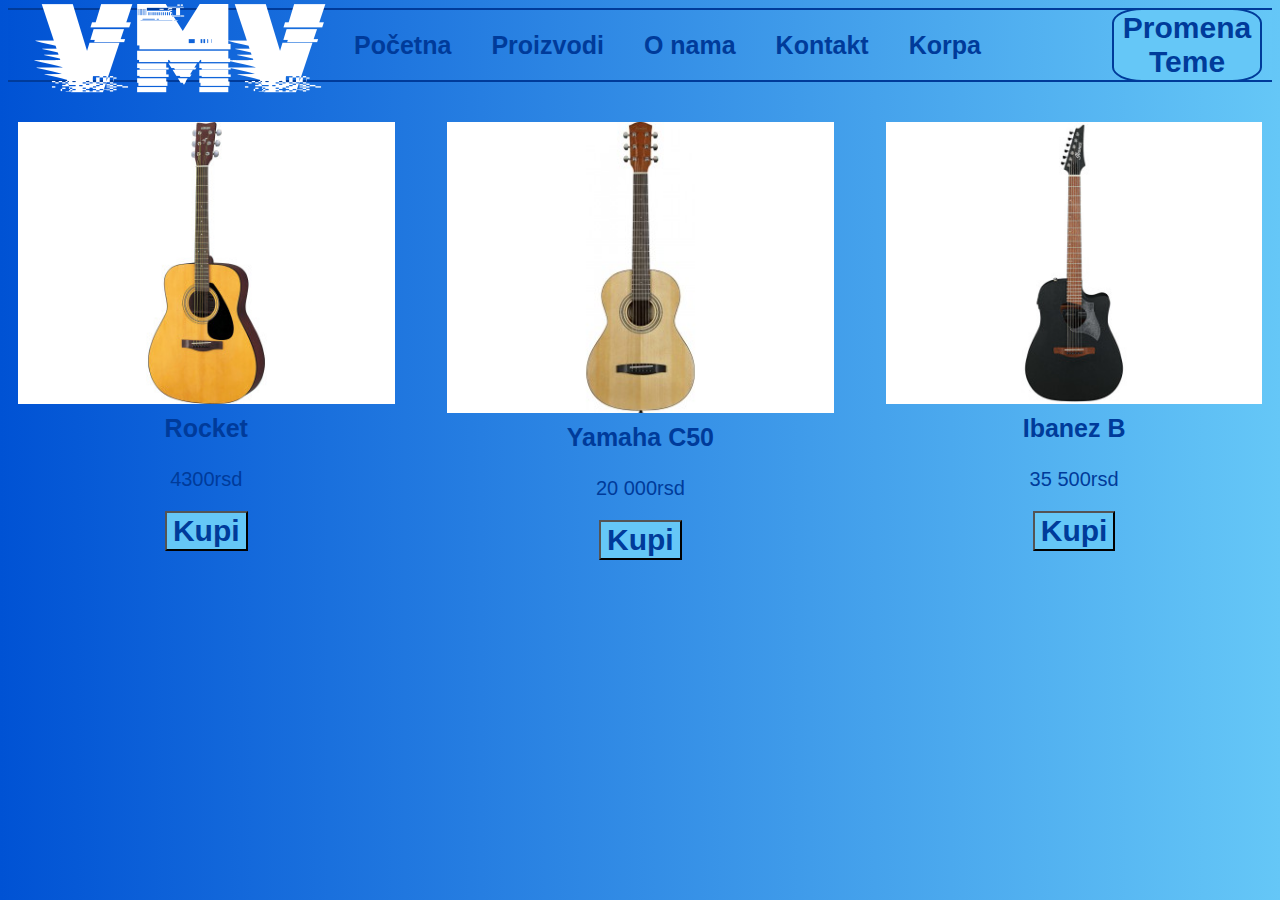
<file: akusticneGitare.html>
<DOCTYPE html>
    <html lang="srb">
        <head>
            <title>VMV Muzička Prodavnica</title>
            <link rel="icon" type="image/x-icon" href="img/ikonica.png">
            <meta charset="utf-8">
            <link rel="stylesheet" href="css/heder.css">
            <link rel="stylesheet" href="css/listaProizvoda.css">
            <script src="js/hamburgerMeni.js"></script>
            <script src="js/promenaTeme.js"></script>
            <script src="js/listaProizvoda.js"></script>
            <script src="js/akusticneGitare.js"></script>
        </head>

        <body>
             <div class="heder">
                  <div class="logo-omotac">
                      <img class="logo" src="img/logo.png" alt="VMV">
                  </div>
                  <nav class="navigacija">
                    <li><a href="index.html">Početna</a></li>
                    <li class="meni">
                        <a href="javascript:void(0)" class="meni-triger">Proizvodi</a>
                        <div class="meni-sadrzaj">
                            <div>
                              <h1>Gitare</h1>
                              <ul>
                                <li><a href="akusticneGitare.html">Akustične Gitare</a></li>
                               <li><a href="elektricneGitare.html">Električne Gitare</a></li>
                                <li><a href="basGitare.html">Bas Gitare</a></li>
                              </ul>
                            </div>
                            <div>
                              <h1>Bubnjevi</h1>
                              <ul>
                                <li><a href="akusticniBubnjevi.html">Akustični Bubnjevi</a></li>
                                <li><a href="elektricniBubnjevi.html">Električni Bubnjevi</a></li>
                              </ul>
                            </div>
                            <div>
                             <h1>Klaviri</h1>
                              <ul>
                                <li><a href="klasicniKlaviri.html">Klasični Klaviri</a></li>
                              </ul>
                            </div>
                          </div>
                    </li>
                    <li><a href="oNama.html">O nama</a></li>
                    <li><a href="kontakt.html">Kontakt</a></li>
                    <li><a href="korpa.html">Korpa</a></li>
                  </nav>
                  <button id="promena-teme" onclick="temaDugme()">Promena Teme</button>
              </div>
              
              <div class="lista-omotac">
               <div id="lista-proizvoda">

               </div>
              </div>

        </body>
    </html>
</file>
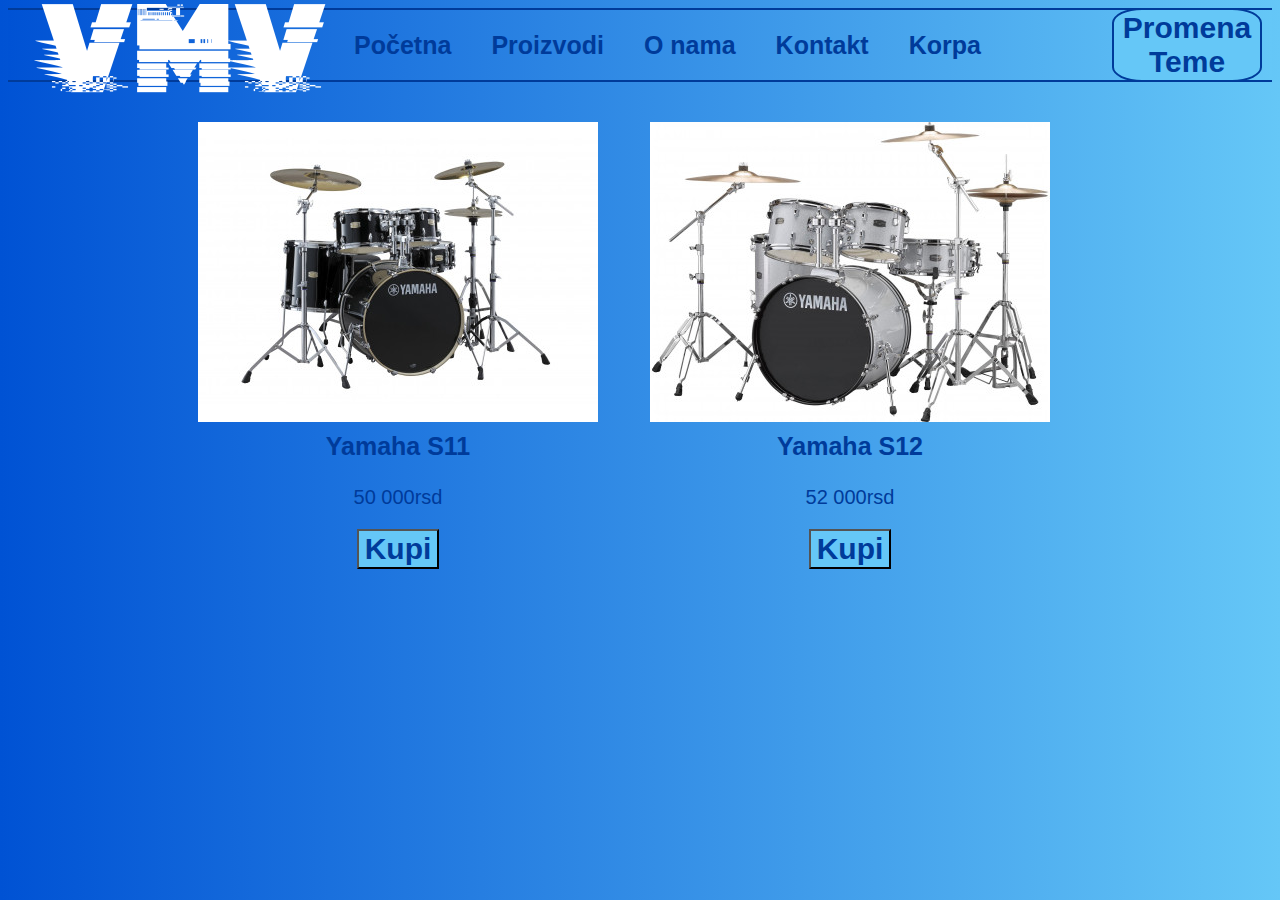
<file: akusticniBubnjevi.html>
<DOCTYPE html>
  <html lang="srb">
      <head>
          <title>VMV Muzička Prodavnica</title>
          <link rel="icon" type="image/x-icon" href="img/ikonica.png">
          <meta charset="utf-8">
          <link rel="stylesheet" href="css/heder.css">
          <link rel="stylesheet" href="css/listaProizvoda.css">
          <script src="js/hamburgerMeni.js"></script>
          <script src="js/promenaTeme.js"></script>
          <script src="js/listaProizvoda.js"></script>
          <script src="js/akusticniBubnjevi.js"></script>
      </head>

      <body>
           <div class="heder">
                <div class="logo-omotac">
                    <img class="logo" src="img/logo.png" alt="VMV">
                </div>
                <nav class="navigacija">
                  <li><a href="index.html">Početna</a></li>
                  <li class="meni">
                      <a href="javascript:void(0)" class="meni-triger">Proizvodi</a>
                      <div class="meni-sadrzaj">
                          <div>
                            <h1>Gitare</h1>
                            <ul>
                              <li><a href="akusticneGitare.html">Akustične Gitare</a></li>
                             <li><a href="elektricneGitare.html">Električne Gitare</a></li>
                              <li><a href="basGitare.html">Bas Gitare</a></li>
                            </ul>
                          </div>
                          <div>
                            <h1>Bubnjevi</h1>
                            <ul>
                              <li><a href="akusticniBubnjevi.html">Akustični Bubnjevi</a></li>
                              <li><a href="elektricniBubnjevi.html">Električni Bubnjevi</a></li>
                            </ul>
                          </div>
                          <div>
                           <h1>Klaviri</h1>
                            <ul>
                              <li><a href="klasicniKlaviri.html">Klasični Klaviri</a></li>
                            </ul>
                          </div>
                        </div>
                  </li>
                  <li><a href="oNama.html">O nama</a></li>
                  <li><a href="kontakt.html">Kontakt</a></li>
                  <li><a href="korpa.html">Korpa</a></li>
                </nav>
                <button id="promena-teme" onclick="temaDugme()">Promena Teme</button>
            </div>
            
            <div class="lista-omotac">
             <div id="lista-proizvoda">

             </div>
            </div>

      </body>
  </html>
</file>
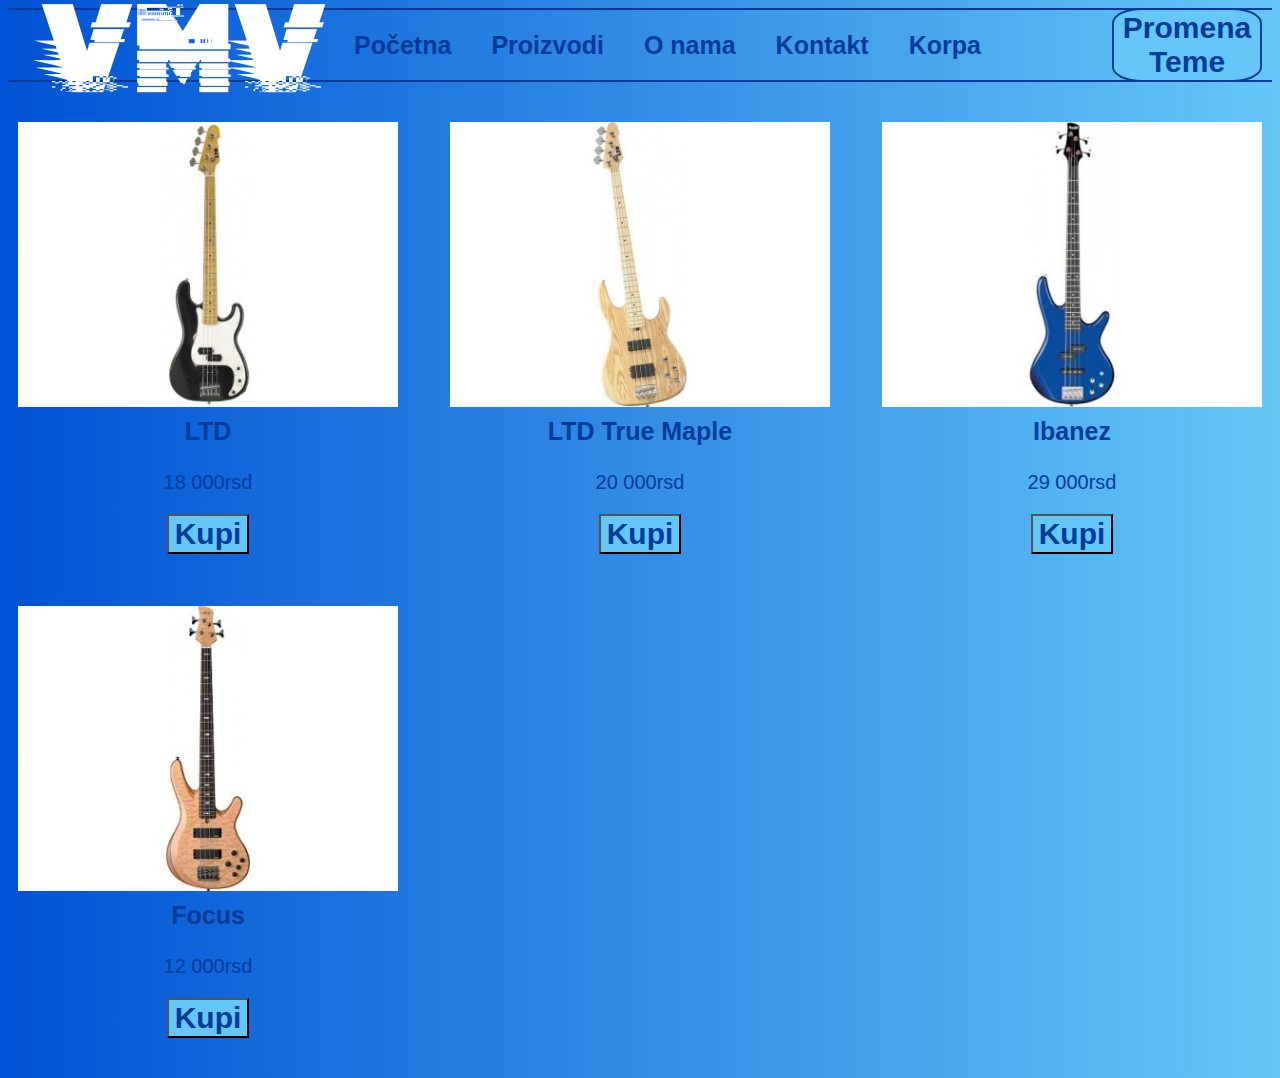
<file: basGitare.html>
<DOCTYPE html>
  <html lang="srb">
      <head>
          <title>VMV Muzička Prodavnica</title>
          <link rel="icon" type="image/x-icon" href="img/ikonica.png">
          <meta charset="utf-8">
          <link rel="stylesheet" href="css/heder.css">
          <link rel="stylesheet" href="css/listaProizvoda.css">
          <script src="js/hamburgerMeni.js"></script>
          <script src="js/promenaTeme.js"></script>
          <script src="js/listaProizvoda.js"></script>
          <script src="js/basGitare.js"></script>
      </head>

      <body>
           <div class="heder">
                <div class="logo-omotac">
                    <img class="logo" src="img/logo.png" alt="VMV">
                </div>
                <nav class="navigacija">
                  <li><a href="index.html">Početna</a></li>
                  <li class="meni">
                      <a href="javascript:void(0)" class="meni-triger">Proizvodi</a>
                      <div class="meni-sadrzaj">
                          <div>
                            <h1>Gitare</h1>
                            <ul>
                              <li><a href="akusticneGitare.html">Akustične Gitare</a></li>
                             <li><a href="elektricneGitare.html">Električne Gitare</a></li>
                              <li><a href="basGitare.html">Bas Gitare</a></li>
                            </ul>
                          </div>
                          <div>
                            <h1>Bubnjevi</h1>
                            <ul>
                              <li><a href="akusticniBubnjevi.html">Akustični Bubnjevi</a></li>
                              <li><a href="elektricniBubnjevi.html">Električni Bubnjevi</a></li>
                            </ul>
                          </div>
                          <div>
                           <h1>Klaviri</h1>
                            <ul>
                              <li><a href="klasicniKlaviri.html">Klasični Klaviri</a></li>
                            </ul>
                          </div>
                        </div>
                  </li>
                  <li><a href="oNama.html">O nama</a></li>
                  <li><a href="kontakt.html">Kontakt</a></li>
                  <li><a href="korpa.html">Korpa</a></li>
                </nav>
                <button id="promena-teme" onclick="temaDugme()">Promena Teme</button>
            </div>
            
            <div class="lista-omotac">
             <div id="lista-proizvoda">

             </div>
            </div>

      </body>
  </html>
</file>
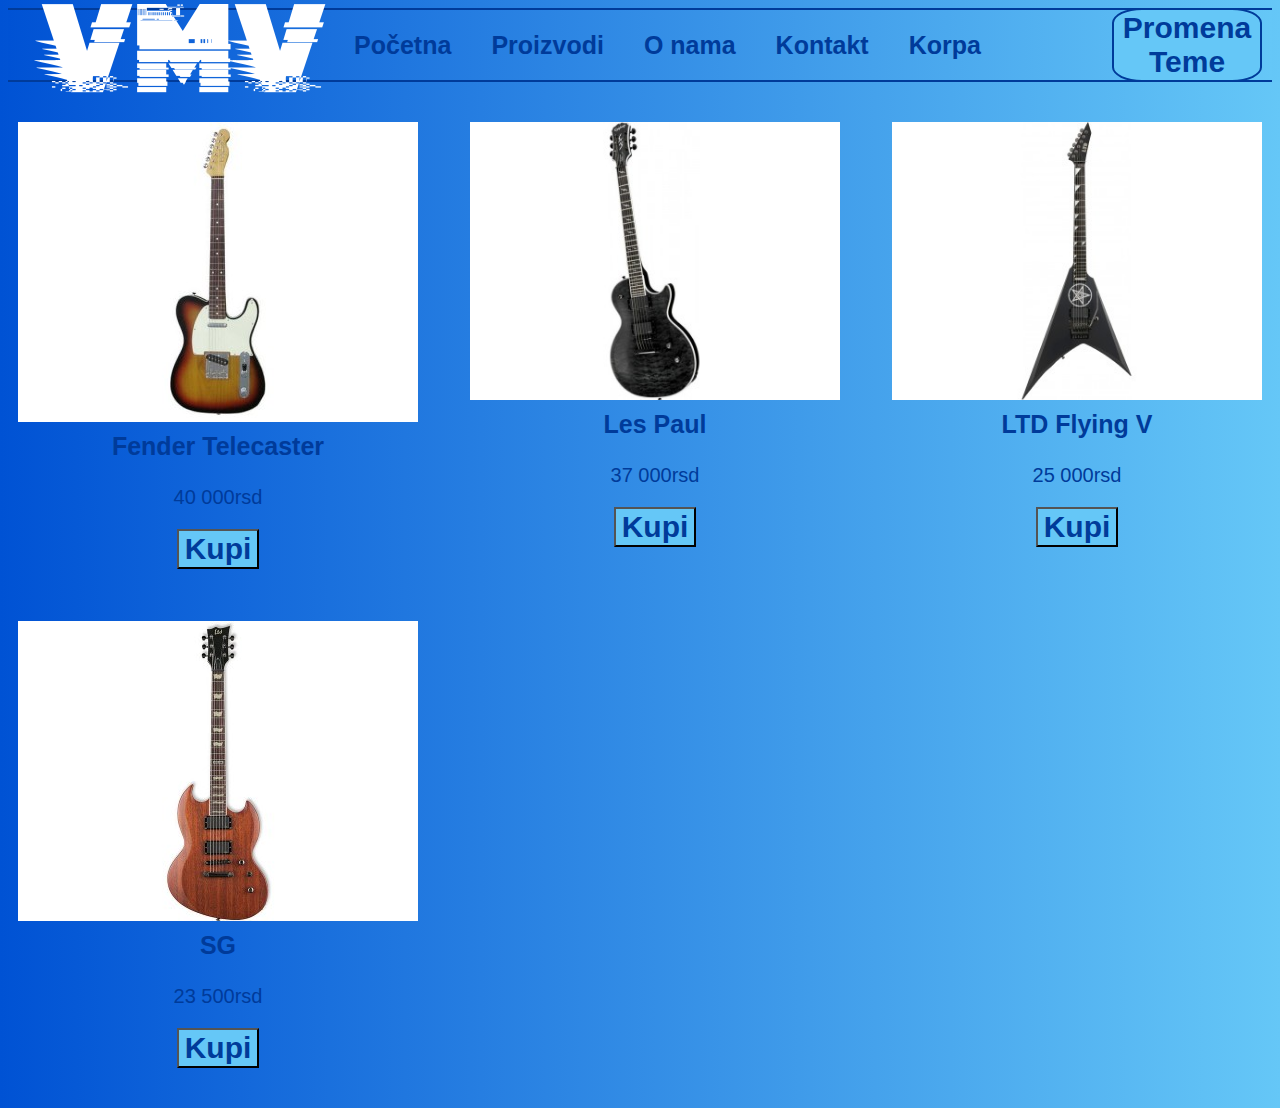
<file: elektricneGitare.html>
<DOCTYPE html>
  <html lang="srb">
      <head>
          <title>VMV Muzička Prodavnica</title>
          <link rel="icon" type="image/x-icon" href="img/ikonica.png">
          <meta charset="utf-8">
          <link rel="stylesheet" href="css/heder.css">
          <link rel="stylesheet" href="css/listaProizvoda.css">
          <script src="js/hamburgerMeni.js"></script>
          <script src="js/promenaTeme.js"></script>
          <script src="js/listaProizvoda.js"></script>
          <script src="js/elektricneGitare.js"></script>
      </head>

      <body>
           <div class="heder">
                <div class="logo-omotac">
                    <img class="logo" src="img/logo.png" alt="VMV">
                </div>
                <nav class="navigacija">
                  <li><a href="index.html">Početna</a></li>
                  <li class="meni">
                      <a href="javascript:void(0)" class="meni-triger">Proizvodi</a>
                      <div class="meni-sadrzaj">
                          <div>
                            <h1>Gitare</h1>
                            <ul>
                              <li><a href="akusticneGitare.html">Akustične Gitare</a></li>
                             <li><a href="elektricneGitare.html">Električne Gitare</a></li>
                              <li><a href="basGitare.html">Bas Gitare</a></li>
                            </ul>
                          </div>
                          <div>
                            <h1>Bubnjevi</h1>
                            <ul>
                              <li><a href="akusticniBubnjevi.html">Akustični Bubnjevi</a></li>
                              <li><a href="elektricniBubnjevi.html">Električni Bubnjevi</a></li>
                            </ul>
                          </div>
                          <div>
                           <h1>Klaviri</h1>
                            <ul>
                              <li><a href="klasicniKlaviri.html">Klasični Klaviri</a></li>
                            </ul>
                          </div>
                        </div>
                  </li>
                  <li><a href="oNama.html">O nama</a></li>
                  <li><a href="kontakt.html">Kontakt</a></li>
                  <li><a href="korpa.html">Korpa</a></li>
                </nav>
                <button id="promena-teme" onclick="temaDugme()">Promena Teme</button>
            </div>
            
            <div class="lista-omotac">
             <div id="lista-proizvoda">

             </div>
            </div>

      </body>
  </html>
</file>
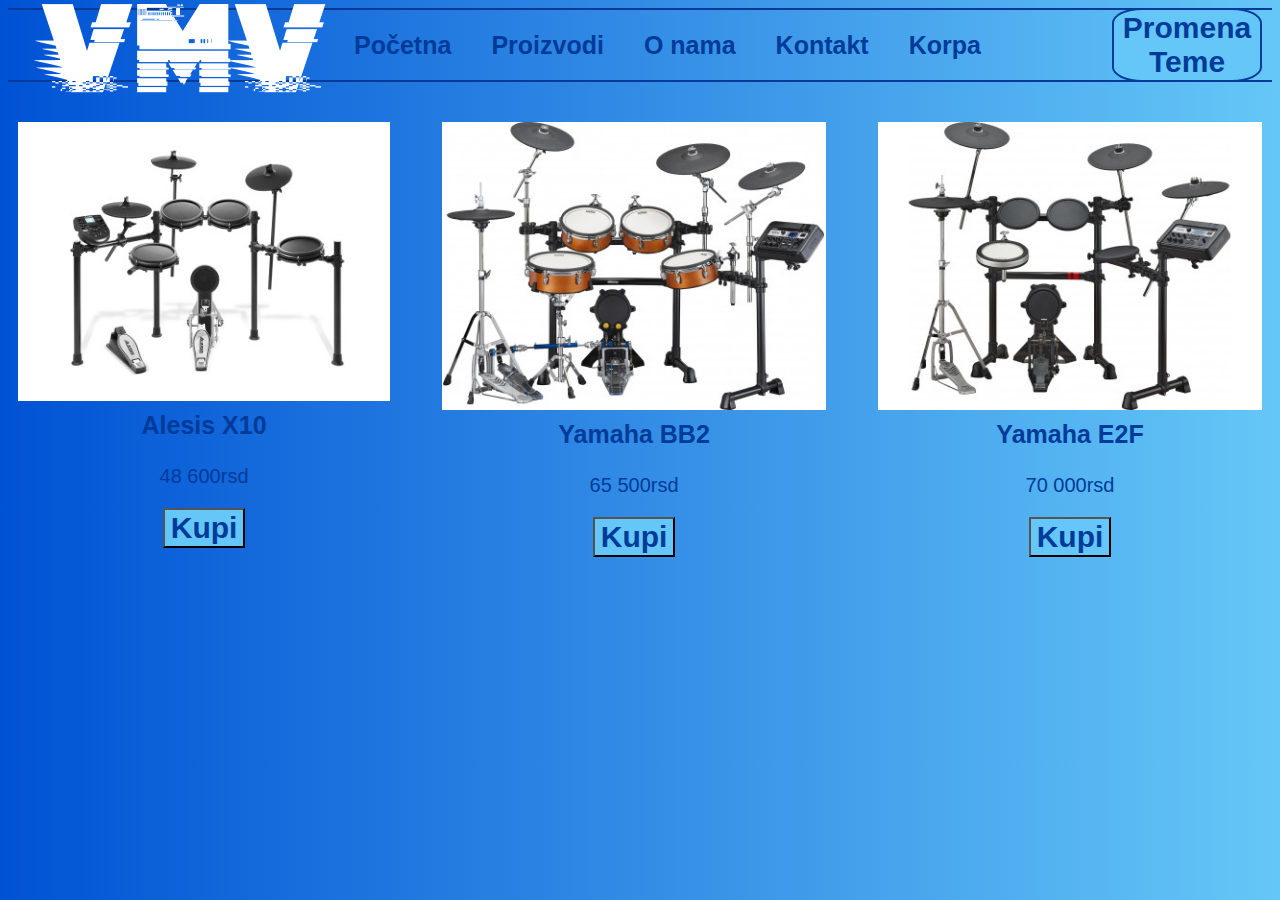
<file: elektricniBubnjevi.html>
<DOCTYPE html>
  <html lang="srb">
      <head>
          <title>VMV Muzička Prodavnica</title>
          <link rel="icon" type="image/x-icon" href="img/ikonica.png">
          <meta charset="utf-8">
          <link rel="stylesheet" href="css/heder.css">
          <link rel="stylesheet" href="css/listaProizvoda.css">
          <script src="js/hamburgerMeni.js"></script>
          <script src="js/promenaTeme.js"></script>
          <script src="js/listaProizvoda.js"></script>
          <script src="js/elektricniBubnjevi.js"></script>
      </head>

      <body>
           <div class="heder">
                <div class="logo-omotac">
                    <img class="logo" src="img/logo.png" alt="VMV">
                </div>
                <nav class="navigacija">
                  <li><a href="index.html">Početna</a></li>
                  <li class="meni">
                      <a href="javascript:void(0)" class="meni-triger">Proizvodi</a>
                      <div class="meni-sadrzaj">
                          <div>
                            <h1>Gitare</h1>
                            <ul>
                              <li><a href="akusticneGitare.html">Akustične Gitare</a></li>
                             <li><a href="elektricneGitare.html">Električne Gitare</a></li>
                              <li><a href="basGitare.html">Bas Gitare</a></li>
                            </ul>
                          </div>
                          <div>
                            <h1>Bubnjevi</h1>
                            <ul>
                              <li><a href="akusticniBubnjevi.html">Akustični Bubnjevi</a></li>
                              <li><a href="elektricniBubnjevi.html">Električni Bubnjevi</a></li>
                            </ul>
                          </div>
                          <div>
                           <h1>Klaviri</h1>
                            <ul>
                              <li><a href="klasicniKlaviri.html">Klasični Klaviri</a></li>
                            </ul>
                          </div>
                        </div>
                  </li>
                  <li><a href="oNama.html">O nama</a></li>
                  <li><a href="kontakt.html">Kontakt</a></li>
                  <li><a href="korpa.html">Korpa</a></li>
                </nav>
                <button id="promena-teme" onclick="temaDugme()">Promena Teme</button>
            </div>
            
            <div class="lista-omotac">
             <div id="lista-proizvoda">

             </div>
            </div>

      </body>
  </html>
</file>
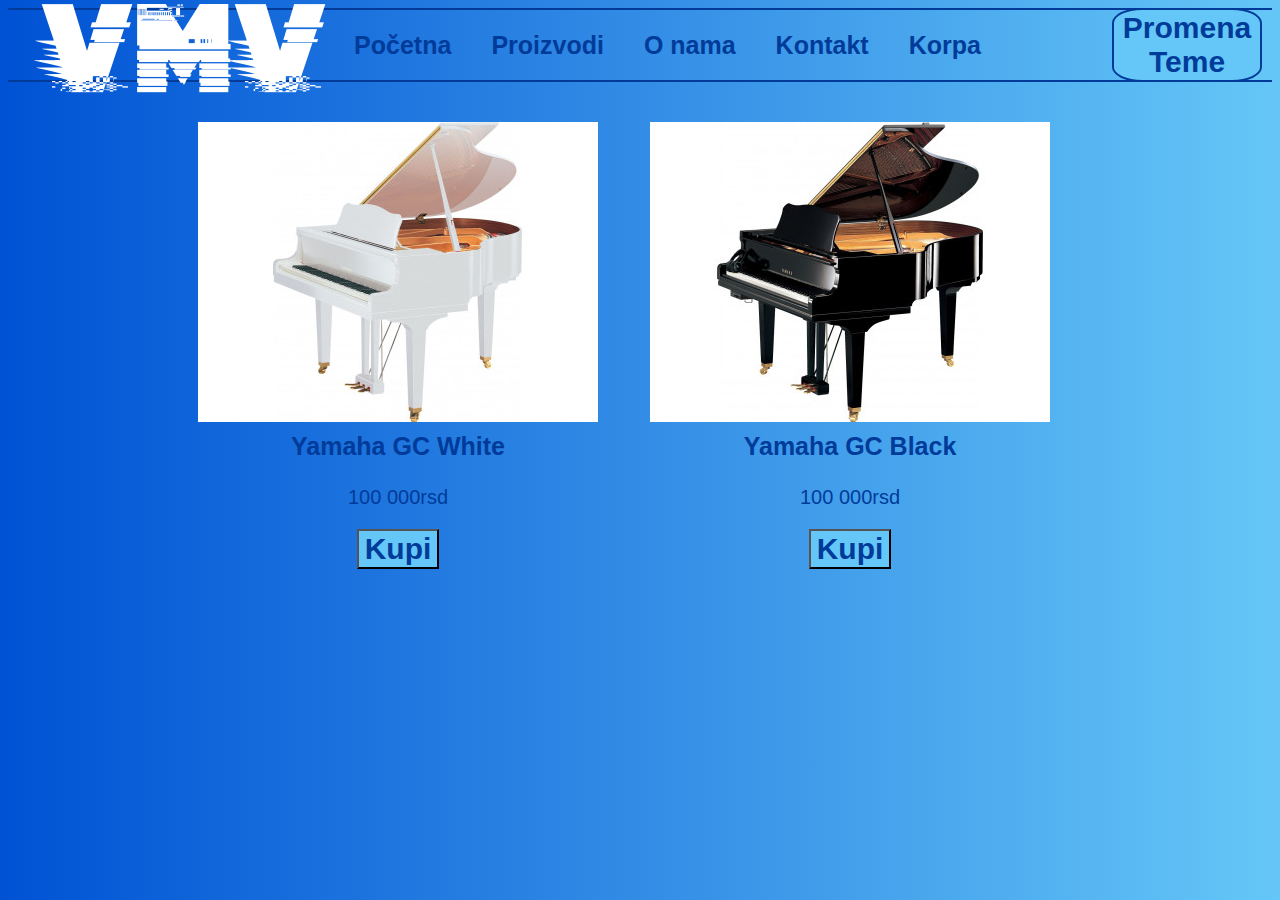
<file: klasicniKlaviri.html>
<DOCTYPE html>
  <html lang="srb">
      <head>
          <title>VMV Muzička Prodavnica</title>
          <link rel="icon" type="image/x-icon" href="img/ikonica.png">
          <meta charset="utf-8">
          <link rel="stylesheet" href="css/heder.css">
          <link rel="stylesheet" href="css/listaProizvoda.css">
          <script src="js/hamburgerMeni.js"></script>
          <script src="js/promenaTeme.js"></script>
          <script src="js/listaProizvoda.js"></script>
          <script src="js/klasicniKlaviri.js"></script>
      </head>

      <body>
           <div class="heder">
                <div class="logo-omotac">
                    <img class="logo" src="img/logo.png" alt="VMV">
                </div>
                <nav class="navigacija">
                  <li><a href="index.html">Početna</a></li>
                  <li class="meni">
                      <a href="javascript:void(0)" class="meni-triger">Proizvodi</a>
                      <div class="meni-sadrzaj">
                          <div>
                            <h1>Gitare</h1>
                            <ul>
                              <li><a href="akusticneGitare.html">Akustične Gitare</a></li>
                             <li><a href="elektricneGitare.html">Električne Gitare</a></li>
                              <li><a href="basGitare.html">Bas Gitare</a></li>
                            </ul>
                          </div>
                          <div>
                            <h1>Bubnjevi</h1>
                            <ul>
                              <li><a href="akusticniBubnjevi.html">Akustični Bubnjevi</a></li>
                              <li><a href="elektricniBubnjevi.html">Električni Bubnjevi</a></li>
                            </ul>
                          </div>
                          <div>
                           <h1>Klaviri</h1>
                            <ul>
                              <li><a href="klasicniKlaviri.html">Klasični Klaviri</a></li>
                            </ul>
                          </div>
                        </div>
                  </li>
                  <li><a href="oNama.html">O nama</a></li>
                  <li><a href="kontakt.html">Kontakt</a></li>
                  <li><a href="korpa.html">Korpa</a></li>
                </nav>
                <button id="promena-teme" onclick="temaDugme()">Promena Teme</button>
            </div>
            
            <div class="lista-omotac">
             <div id="lista-proizvoda">

             </div>
            </div>

      </body>
  </html>
</file>
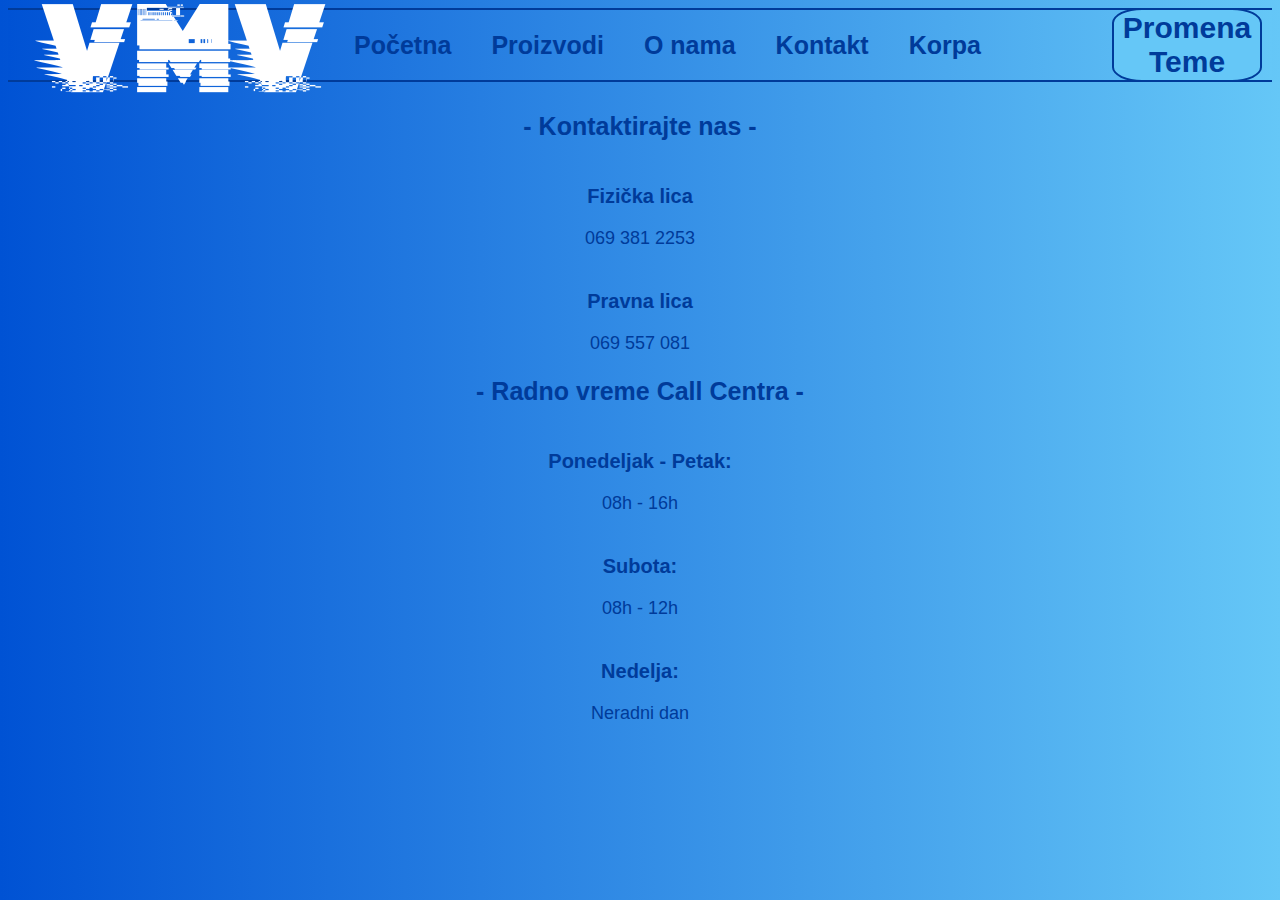
<file: kontakt.html>
<DOCTYPE html>
    <html lang="srb">
        <head>
            <title>VMV Muzička Prodavnica</title>
            <link rel="icon" type="image/x-icon" href="img/ikonica.png">
            <meta charset="utf-8">
            <link rel="stylesheet" href="css/heder.css">
            <link rel="stylesheet" href="css/kontakt.css">
            <script src="js/hamburgerMeni.js"></script>
            <script src="js/promenaTeme.js"></script>
        </head>

        <body>
             <div class="heder">
                  <div class="logo-omotac">
                      <img class="logo" src="img/logo.png" alt="VMV">
                  </div>
                  <nav class="navigacija">
                    <li><a href="index.html">Početna</a></li>
                    <li class="meni">
                        <a href="javascript:void(0)" class="meni-triger">Proizvodi</a>
                        <div class="meni-sadrzaj">
                            <div>
                              <h1>Gitare</h1>
                              <ul>
                                <li><a href="akusticneGitare.html">Akustične Gitare</a></li>
                               <li><a href="elektricneGitare.html">Električne Gitare</a></li>
                                <li><a href="basGitare.html">Bas Gitare</a></li>
                              </ul>
                            </div>
                            <div>
                              <h1>Bubnjevi</h1>
                              <ul>
                                <li><a href="akusticniBubnjevi.html">Akustični Bubnjevi</a></li>
                                <li><a href="elektricniBubnjevi.html">Električni Bubnjevi</a></li>
                              </ul>
                            </div>
                            <div>
                             <h1>Klaviri</h1>
                              <ul>
                                <li><a href="klasicniKlaviri.html">Klasični Klaviri</a></li>
                              </ul>
                            </div>
                          </div>
                    </li>
                    <li><a href="oNama.html">O nama</a></li>
                    <li><a href="kontakt.html">Kontakt</a></li>
                    <li><a href="korpa.html">Korpa</a></li>
                  </nav>
                  <button id="promena-teme" onclick="temaDugme()">Promena Teme</button>
                </div>

                <div class="kontakt-info">
                    <h2>- Kontaktirajte nas -</h2>
                    <div class="info">
                        <h3>Fizička lica</h3>
                        <p>069 381 2253</p>
                    </div>
                    <div class="info">
                        <h3>Pravna lica</h3>
                        <p>069 557 081</p>
                    </div>

                    <h2>- Radno vreme Call Centra -</h2>
                    <div class="info">
                        <h3>Ponedeljak - Petak:</h3>
                        <p>08h - 16h</p>
                    </div>
                    <div class="info">
                        <h3>Subota:</h3>
                        <p>08h - 12h</p>
                    </div>
                    <div class="info">
                        <h3>Nedelja:</h3>
                        <p>Neradni dan</p>
                    </div>
                </div>
        </body>
    </html>
</file>
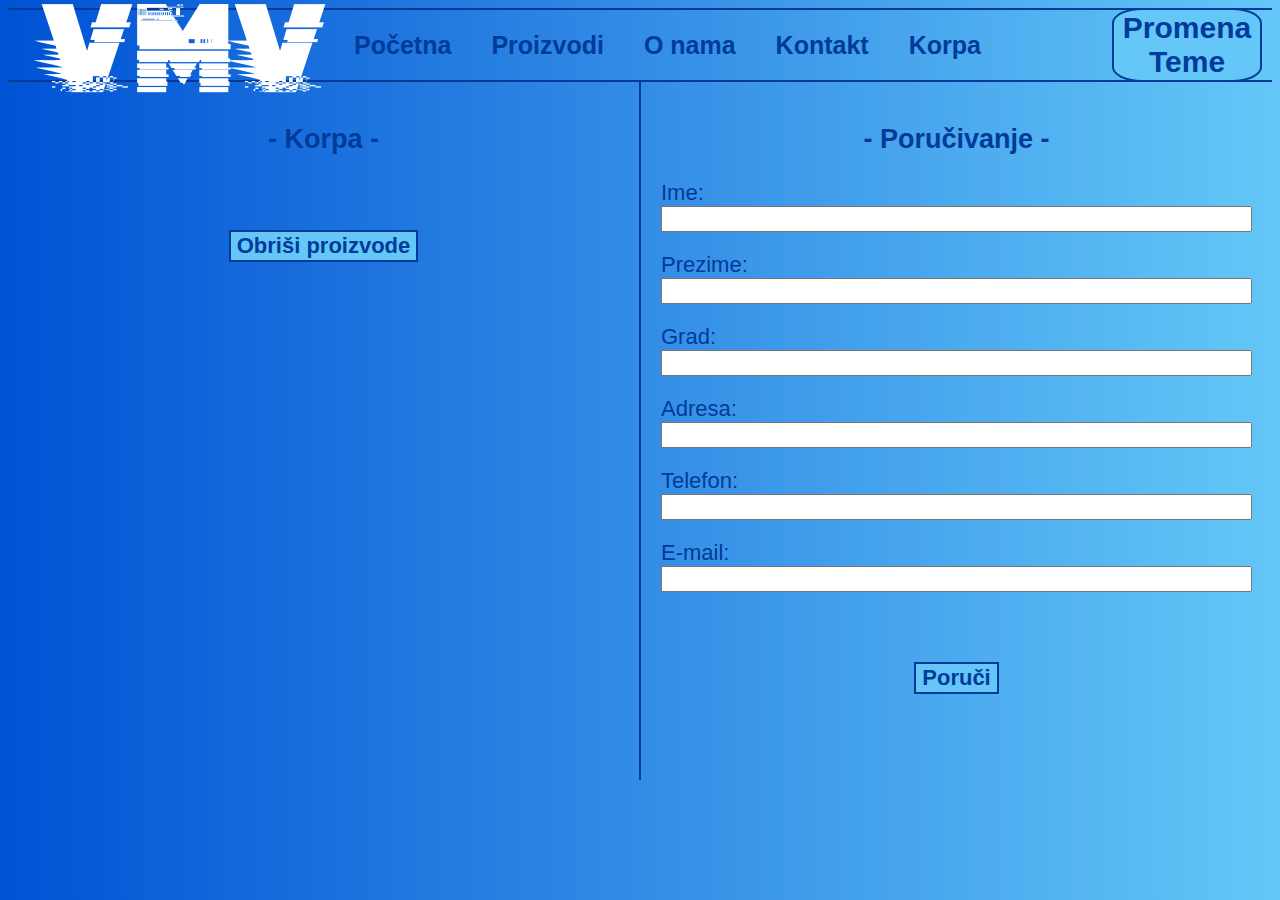
<file: korpa.html>
<DOCTYPE html>
    <html lang="srb">
        <head>
            <title>VMV Muzička Prodavnica</title>
            <link rel="icon" type="image/x-icon" href="img/ikonica.png">
            <meta charset="utf-8">
            <link rel="stylesheet" href="css/heder.css">
            <link rel="stylesheet" href="css/korpa.css">
            <script src="js/hamburgerMeni.js"></script>
            <script src="js/promenaTeme.js"></script>
            <script src="js/korpa.js"></script>
        </head>

        <body>
             <div class="heder">
                  <div class="logo-omotac">
                      <img class="logo" src="img/logo.png" alt="VMV">
                  </div>
                  <nav class="navigacija">
                    <li><a href="index.html">Početna</a></li>
                    <li class="meni">
                        <a href="javascript:void(0)" class="meni-triger">Proizvodi</a>
                        <div class="meni-sadrzaj">
                            <div>
                              <h1>Gitare</h1>
                              <ul>
                                <li><a href="akusticneGitare.html">Akustične Gitare</a></li>
                               <li><a href="elektricneGitare.html">Električne Gitare</a></li>
                                <li><a href="basGitare.html">Bas Gitare</a></li>
                              </ul>
                            </div>
                            <div>
                              <h1>Bubnjevi</h1>
                              <ul>
                                <li><a href="akusticniBubnjevi.html">Akustični Bubnjevi</a></li>
                                <li><a href="elektricniBubnjevi.html">Električni Bubnjevi</a></li>
                              </ul>
                            </div>
                            <div>
                             <h1>Klaviri</h1>
                              <ul>
                                <li><a href="klasicniKlaviri.html">Klasični Klaviri</a></li>
                              </ul>
                            </div>
                          </div>
                    </li>
                    <li><a href="oNama.html">O nama</a></li>
                    <li><a href="kontakt.html">Kontakt</a></li>
                    <li><a href="korpa.html">Korpa</a></li>
                  </nav>
                  <button id="promena-teme" onclick="temaDugme()">Promena Teme</button>
                </div>

                <div class="omotac">
                  <div class="korpa">
                    <h2>- Korpa -</h2>
                    <div id="proizvodi-u-korpi"></div>
                    <div class="dugme-omotac">
                      <button id="brisanje-korpe">Obriši proizvode</button>
                    </div>
                  </div>
                  <div class="porucivanje">
                    <h2>- Poručivanje -</h2>
                    <form id="forma">
                      <div class="forma-grupa">
                        <label for="ime">Ime:</label>
                        <input type="text" id="ime" name="ime" required>
                      </div>
                      <div class="forma-grupa">
                        <label for="prezime">Prezime:</label>
                        <input type="text" id="prezime" name="prezime" required>
                      </div>
                      <div class="forma-grupa">
                        <label for="grad">Grad:</label>
                        <input type="text" id="grad" name="grad" required>
                      </div>
                      <div class="forma-grupa">
                        <label for="adresa">Adresa:</label>
                        <input type="text" id="adresa" name="adresa" required>
                      </div>
                      <div class="forma-grupa">
                        <label for="telefon">Telefon:</label>
                        <input type="tel" id="telefon" name="telefon" required>
                      </div>
                      <div class="forma-grupa">
                        <label for="email">E-mail:</label>
                        <input type="email" id="email" name="email" required>
                      </div>
                      <div class="dugme-omotac">
                        <button id="porucivanje-dugme" type="submit">Poruči</button>
                      </div>
                    </form>
                  </div>
                </div>
        </body>
    </html>
</file>
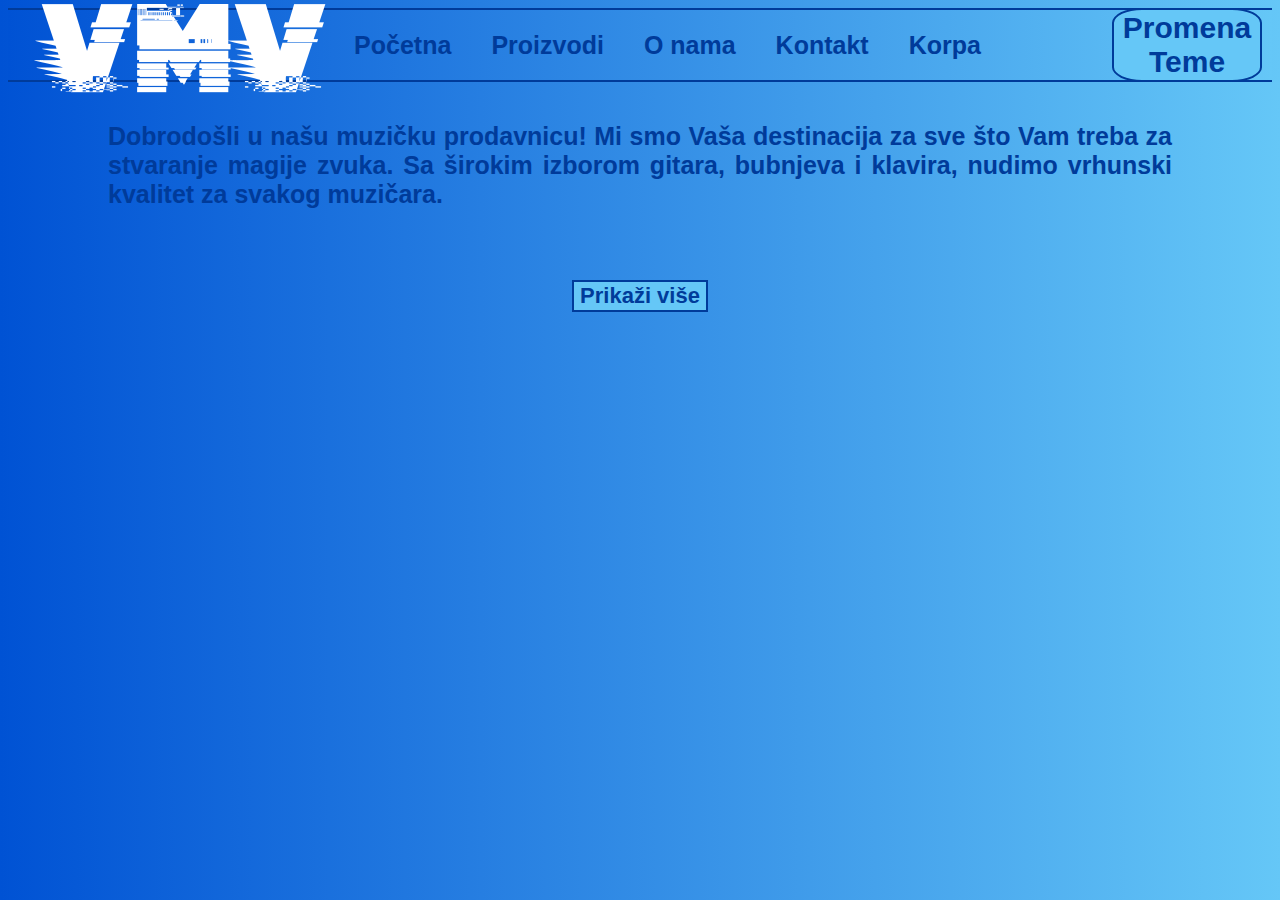
<file: oNama.html>
<DOCTYPE html>
    <html lang="srb">
        <head>
            <title>VMV Muzička Prodavnica</title>
            <link rel="icon" type="image/x-icon" href="img/ikonica.png">
            <meta charset="utf-8">
            <link rel="stylesheet" href="css/heder.css">
            <link rel="stylesheet" href="css/oNama.css">
            <script src="js/hamburgerMeni.js"></script>
            <script src="js/promenaTeme.js"></script>
            <script src="js/ajax.js"></script>
        </head>

        <body>
             <div class="heder">
                  <div class="logo-omotac">
                      <img class="logo" src="img/logo.png" alt="VMV">
                  </div>
                  <nav class="navigacija">
                    <li><a href="index.html">Početna</a></li>
                    <li class="meni">
                        <a href="javascript:void(0)" class="meni-triger">Proizvodi</a>
                        <div class="meni-sadrzaj">
                            <div>
                              <h1>Gitare</h1>
                              <ul>
                                <li><a href="akusticneGitare.html">Akustične Gitare</a></li>
                               <li><a href="elektricneGitare.html">Električne Gitare</a></li>
                                <li><a href="basGitare.html">Bas Gitare</a></li>
                              </ul>
                            </div>
                            <div>
                              <h1>Bubnjevi</h1>
                              <ul>
                                <li><a href="akusticniBubnjevi.html">Akustični Bubnjevi</a></li>
                                <li><a href="elektricniBubnjevi.html">Električni Bubnjevi</a></li>
                              </ul>
                            </div>
                            <div>
                             <h1>Klaviri</h1>
                              <ul>
                                <li><a href="klasicniKlaviri.html">Klasični Klaviri</a></li>
                              </ul>
                            </div>
                          </div>
                    </li>
                    <li><a href="oNama.html">O nama</a></li>
                    <li><a href="kontakt.html">Kontakt</a></li>
                    <li><a href="korpa.html">Korpa</a></li>
                  </nav>
                  <button id="promena-teme" onclick="temaDugme()">Promena Teme</button>
              </div>

              <div id="info">
                <h2>Dobrodošli u našu muzičku prodavnicu! Mi smo Vaša destinacija za sve što Vam treba za stvaranje magije zvuka. Sa širokim izborom gitara, bubnjeva i klavira, nudimo vrhunski kvalitet za svakog muzičara.</h2>
                <button id="prikazi-vise" onclick="ajax()">Prikaži više</button>
              </div>

        </body>
    </html>
</file>
<file: css/heder.css>
:root {
    --pozadina1: #0052D4;
    --pozadina2: #65C7F7;
    --tekst: #003b9a;
    --hover-tekst: white;
}

.tamna-tema {
    --pozadina1: #141E30;
    --pozadina2: #243B55;
    --tekst: #3b588f;
    --hover-tekst: white;
}

body {
    font-family: Poppins, sans-serif;
    background: linear-gradient(to right, var(--pozadina1), var(--pozadina2));
    color: var(--tekst);
}

.heder {
    height: 70px;
    border-top:2px solid;
    border-bottom:2px solid;
    display: flex;
    align-items: center;
    background: linear-gradient(to right, var(--pozadina1), var(--pozadina2));
    z-index: 100;
}

.logo-omotac {
    width: 200px;
    margin-left: 20px;
    margin-top: 10px;
    z-index: 5;
}

.logo {
    align-content: center;
    padding: 5px;
}

.navigacija {
    display: flex;
    padding: 4% 8%;
    font-size: 25px;
    font-weight: bold;
    list-style: none;
    margin-left: auto;
}

.navigacija a {
    flex-grow: 1;
    width: max-content;
    height: max-content;
    display: flex;
    text-align: center;
    margin: 20px;
    text-decoration: none;
    color: var(--tekst);
    transition: 300ms;
}

.navigacija a:hover {
    color: var(--hover-tekst);
    text-shadow: 5px 5px var(--tekst);
}

.meni-sadrzaj {
    display: none;
    position: absolute;
    flex-direction: row;
    width: 100%;
    left: 0;
    justify-content: space-evenly;
    font-weight: normal;
    background: linear-gradient(to right, var(--pozadina1), var(--pozadina2));
    z-index: 2;
    text-align: center;
    border-bottom: solid;
}

.meni-sadrzaj ul {
    border-top: 2px solid;
}

.meni-sadrzaj h2 {
    font-size: 25px;
}

#promena-teme {
    display: flex;
    margin: 50px 10px;
    width: 150px;
    height: auto;
    font-size: 30px;
    font-weight: bold;
    text-align: center;
    background-color: var(--pozadina2);
    color: var(--tekst);
    border: 2px solid;
    border-radius: 20%;
    transition: 300ms;
    cursor: pointer;
    z-index: 5;
}

#promena-teme:hover {
    background-color: var(--pozadina1);
    color: var(--hover-tekst);
    box-shadow: 5px 5px var(--tekst);
    text-shadow: 5px 5px var(--tekst);
}

@media (min-width: 1200px) {
    .navigacija {
        font-size: 25px;
    }
}

@media (min-width: 768px) and (max-width: 992px) {
    .navigacija {
        font-size: 20px;
    }
}

@media (max-width: 767px) {
    .navigacija {
        font-size: 16px;
    }
}
</file>
<file: css/listaProizvoda.css>
.lista-omotac {
    display: flex;
    justify-content: center;
    margin: 30px auto;
}

#lista-proizvoda {
    display: grid;
    grid-template-columns: auto auto auto;
    gap: 35px;
}

.proizvod {
    border: 5px;
    padding: 10px;
    text-align: center;
}

.proizvod img {
    width: 100%;
    height: auto;
    transition: transform 0.3s ease;
}

.proizvod:hover img{
    transform: scale(0.9);
}

.proizvod h3 {
    margin-top: 10px;
    font-size: 25px;
}

.proizvod:hover h3 {
    color: var(--hover-tekst);
    text-shadow: 5px 5px var(--tekst);
}

.proizvod p {
    margin-top: 5px;
    font-size: 20px;
}

.proizvod:hover p {
    color: var(--hover-tekst);
    text-shadow: 5px 5px var(--tekst);
}

.kupi-dugme {
    height: auto;
    font-size: 30px;
    font-weight: bold;
    text-align: center;
    background-color: var(--pozadina2);
    color: var(--tekst);
    transition: 300ms;
}

.proizvod:hover .kupi-dugme{
    background-color: var(--pozadina1);
    color: var(--hover-tekst);
    box-shadow: 5px 5px var(--tekst);
    text-shadow: 5px 5px var(--tekst);
    cursor: pointer;
}

@media (min-width: 1200px) {
    #lista-proizvoda {
        gap: 32px;
    }

    #proizvod h3 {
        font-size: 22px;
    }

    #proizvod p {
        font-size: 17px;
    }
}

@media (min-width: 768px) and (max-width: 992px) {
    #lista-proizvoda {
        gap: 29px;
    }

    #proizvod h3 {
        font-size: 19px;
    }

    #proizvod p {
        font-size: 14px;
    }
}

@media (max-width: 767px) {
    #lista-proizvoda {
        gap: 26px;
    }

    #proizvod h3 {
        font-size: 16px;
    }

    #proizvod p {
        font-size: 11px;
    }
}
</file>
<file: css/kontakt.css>
.kontakt-info {
    display: flex;
    flex-direction: column;
    margin-top: 30px;
    align-items: center;
    text-align: center;
}

.info {
    display: flex;
    flex-direction: column;
    margin-top: 5px;
}

h2 {
    margin-top: 7px;
    font-size: 28px;
}

h3 {
    font-size: 23px;
}

p {
    margin-top: 0;
    font-size: 20px;
}

@media (min-width: 1200px) {
    .kontakt-info {
        margin-top: 25px;
    }

    .info {
        margin-top: 3px;
    }

    h2 {
        margin-top: 5px;
        font-size: 25px;
    }

    h3 {
        font-size: 20px;
    }

    p {
        font-size: 18px;
    }
}

@media (min-width: 768px) and (max-width: 992px) {
    .kontakt-info {
        margin-top: 22px;
    }

    .info {
        margin-top: 2px;
    }

    h2 {
        margin-top: 3px;
        font-size: 22px;
    }

    h3 {
        font-size: 17px;
    }

    p {
        font-size: 15px;
    }
}

@media (max-width: 767px) {
    .kontakt-info {
        margin-top: 20px;
    }

    .info {
        margin-top: 2px;
    }

    h2 {
        margin-top: 2px;
        font-size: 20px;
    }

    h3 {
        font-size: 14px;
    }

    p {
        font-size: 12px;
    }
}
</file>
<file: css/korpa.css>
.omotac {
    display: flex;
  }
  
  .korpa, .porucivanje {
    flex: 1;
    padding: 20px;
  }
  
  .korpa {
    border-right: 2px solid;
  }
  
  h2 {
    text-align: center;
    font-size: 30px;
    margin-bottom: 25px;
  }
  
  .forma-grupa {
    margin-bottom: 20px;
  }

  .forma-grupa label {
    display: block;
    text-align: left;
    font-size: 25px;
  }

  .forma-grupa input {
    width: 100%;
    text-align: center;
    font-size: 20px;
  }

  #proizvodi-u-korpi {
    text-align: center;
  }

  #proizvodi-u-korpi span {
    margin-bottom: 20px;
    font-size: 25px;
  }

  .ime {
    font-weight: bold;
    margin-right: 10px;
  }

  .dugme-omotac {
    text-align: center;
  }

  .dugme-omotac button {
    margin: 50px 10px;
    height: auto;
    font-size: 22px;
    font-weight: bold;
    text-align: center;
    background-color: var(--pozadina2);
    color: var(--tekst);
    border: 2px solid;
    transition: 300ms;
}

.dugme-omotac button:hover {
    background-color: var(--pozadina1);
    color: var(--hover-tekst);
    box-shadow: 5px 5px var(--tekst);
    text-shadow: 5px 5px var(--tekst);
}

@media (min-width: 1200px) {
    h2 {
      font-size: 27px;
    }

    .forma-grupa label {
      font-size: 22px;
    }

    .forma-grupa input {
      font-size: 17px;
    }

    #proizvodi-u-korpi span {
      font-size: 22px;
    }
}

@media (min-width: 768px) and (max-width: 992px) {
  h2 {
    font-size: 24px;
  }

  .forma-grupa label {
    font-size: 19px;
  }

  .forma-grupa input {
    font-size: 14px;
  }

  #proizvodi-u-korpi span {
    font-size: 19px;
  }
}

@media (max-width: 767px) {
  h2 {
    font-size: 21px;
  }

  .forma-grupa label {
    font-size: 16px;
  }

  .forma-grupa input {
    font-size: 11px;
  }

  #proizvodi-u-korpi span {
    font-size: 16px;
  }
}
</file>
<file: css/oNama.css>
#info {
    margin: 40px 100px;
    text-align: center;
}

h2 {
    text-align: justify;
    font-size: 25px;
    font-style: normal;
}

#prikazi-vise {
    margin: 50px 10px;
    height: auto;
    font-size: 22px;
    font-weight: bold;
    text-align: center;
    background-color: var(--pozadina2);
    color: var(--tekst);
    border: 2px solid;
    transition: 300ms;
}

#prikazi-vise:hover {
    background-color: var(--pozadina1);
    color: var(--hover-tekst);
    box-shadow: 5px 5px var(--tekst);
    text-shadow: 5px 5px var(--tekst);
}

@media (min-width: 1200px) {
    .info {
        margin-top: 3px;
    }

    h2 {
        margin-top: 5px;
        font-size: 25px;
    }
}

@media (min-width: 768px) and (max-width: 992px) {
    .info {
        margin-top: 2px;
    }

    h2 {
        margin-top: 3px;
        font-size: 22px;
    }
}

@media (max-width: 767px) {
    .info {
        margin-top: 2px;
    }

    h2 {
        margin-top: 2px;
        font-size: 20px;
    }
}
</file>
